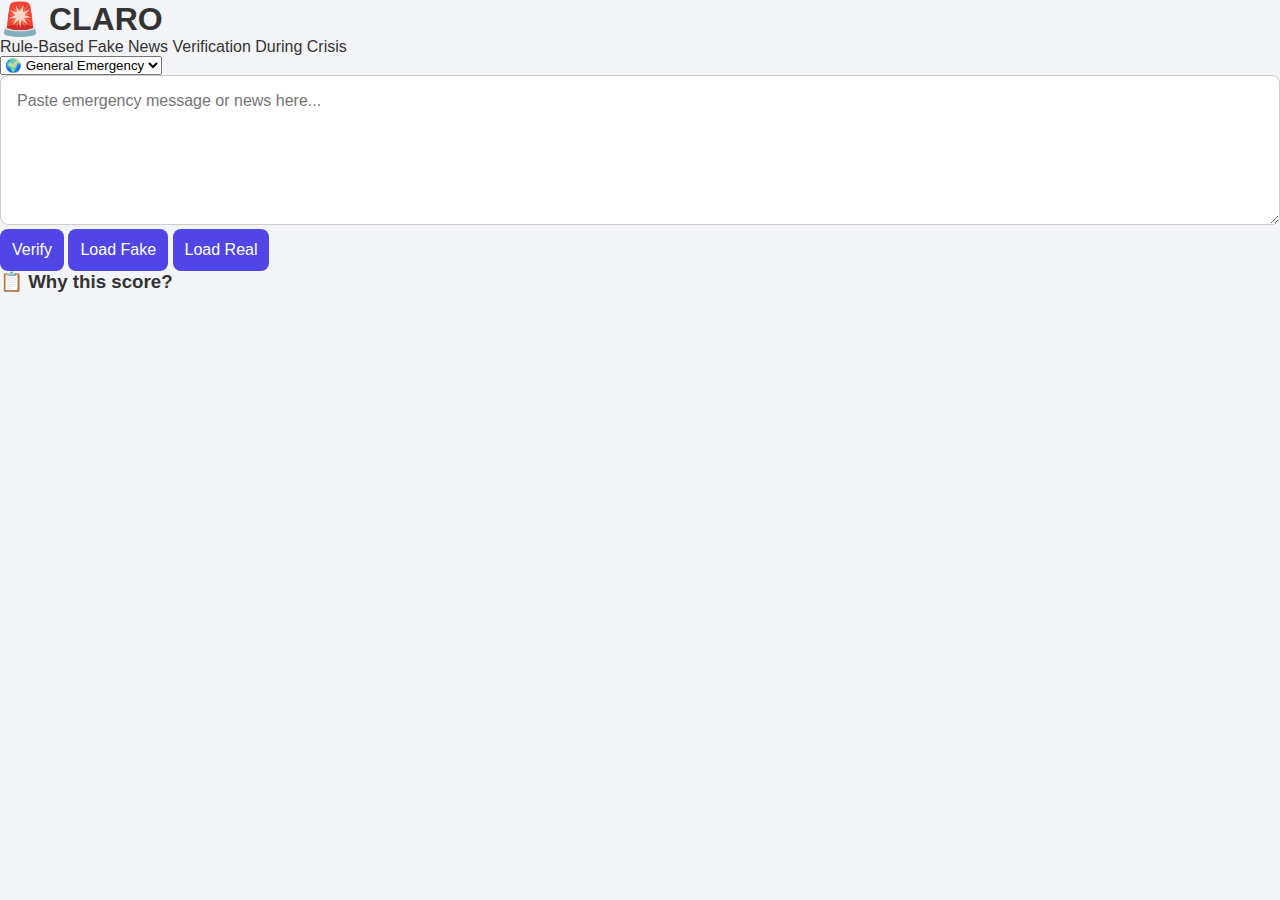
<file: index.html>
<!DOCTYPE html>
<html lang="en">
<head>
  <meta charset="UTF-8">
  <title>CrisisGuard | Verify Before You Share</title>
  <meta name="viewport" content="width=device-width, initial-scale=1.0">
  <link rel="stylesheet" href="claro.css">
  <!-- Contains the structure of the CrisisGuard web application.
Defines the user interface elements including:

Crisis type selector

Message input area

Action buttons (Verify, Load Fake, Load Real)

Result display section (score, confidence, explanations)

Acts as the foundation that connects styling (CSS) and logic (JavaScript). -->
</head>
<body>

<audio id="alertSound">
  <source src="https://assets.mixkit.co/active_storage/sfx/2869/2869-preview.mp3">
</audio>

<div class="container">
  <h1>🚨 CLARO</h1>
  <p class="subtitle">Rule-Based Fake News Verification During Crisis</p>

  <select id="crisisType">
    <option value="general">🌍 General Emergency</option>
    <option value="earthquake">🌋 Earthquake</option>
    <option value="flood">🌊 Flood</option>
    <option value="pandemic">🦠 Pandemic</option>
  </select>

  <textarea id="newsInput" placeholder="Paste emergency message or news here..."></textarea>

  <div class="buttons">
    <button onclick="verify()">Verify</button>
    <button class="demo" onclick="loadFake()">Load Fake</button>
    <button class="demo" onclick="loadReal()">Load Real</button>
  </div>

  <div class="highlight-box" id="highlightBox"></div>

  <div class="result">
    <div class="progress">
      <div class="fill" id="fill"></div>
    </div>
    <p id="confidence"></p>
    <div id="tag"></div>
    <p id="note"></p>
  </div>

  <div class="rules">
    <h3>📋 Why this score?</h3>
    <ul id="ruleList"></ul>
  </div>
</div>
 

<script src="claro.js"></script>
</body>
</html>
</file>
<file: claro.css>
* {
  margin: 0;
  padding: 0;
  box-sizing: border-box;
  font-family: 'Segoe UI', Tahoma, Geneva, Verdana, sans-serif;
}

body {
  background: #f2f4f8;
  color: #333;
  min-height: 100vh;
  display: flex;
  flex-direction: column;
}

header {
  background: #4f46e5;
  color: white;
  text-align: center;
  padding: 2rem 1rem;
  box-shadow: 0 4px 6px rgba(0,0,0,0.1);
}

header h1 {
  font-size: 2.5rem;
  margin-bottom: 0.5rem;
}

header p {
  font-size: 1rem;
  opacity: 0.8;
}

main {
  flex: 1;
  display: flex;
  flex-direction: column;
  align-items: center;
  padding: 2rem 1rem;
}

.input-section {
  width: 100%;
  max-width: 600px;
  display: flex;
  flex-direction: column;
  gap: 1rem;
  margin-bottom: 2rem;
}

textarea {
  width: 100%;
  min-height: 150px;
  padding: 1rem;
  font-size: 1rem;
  border-radius: 8px;
  border: 1px solid #ccc;
  resize: vertical;
}

button {
  padding: 0.75rem;
  font-size: 1rem;
  border: none;
  border-radius: 8px;
  background: #4f46e5;
  color: white;
  cursor: pointer;
  transition: background 0.3s;
}

button:hover {
  background: #3730a3;
}

.result-section {
  width: 100%;
  max-width: 600px;
  background: white;
  padding: 1.5rem;
  border-radius: 8px;
  box-shadow: 0 4px 6px rgba(0,0,0,0.1);
}

.result-section h2 {
  margin-bottom: 1rem;
  color: #4f46e5;
}

.result-section p {
  margin: 0.5rem 0;
  line-height: 1.5;
}

.low {
  color: #dc2626; /* red */
  font-weight: bold;
}

.medium {
  color: #f59e0b; /* yellow */
  font-weight: bold;
}

.high {
  color: #16a34a; /* green */
  font-weight: bold;
}

footer {
  text-align: center;
  padding: 1rem;
  font-size: 0.9rem;
  background: #e0e7ff;
}
</file>
